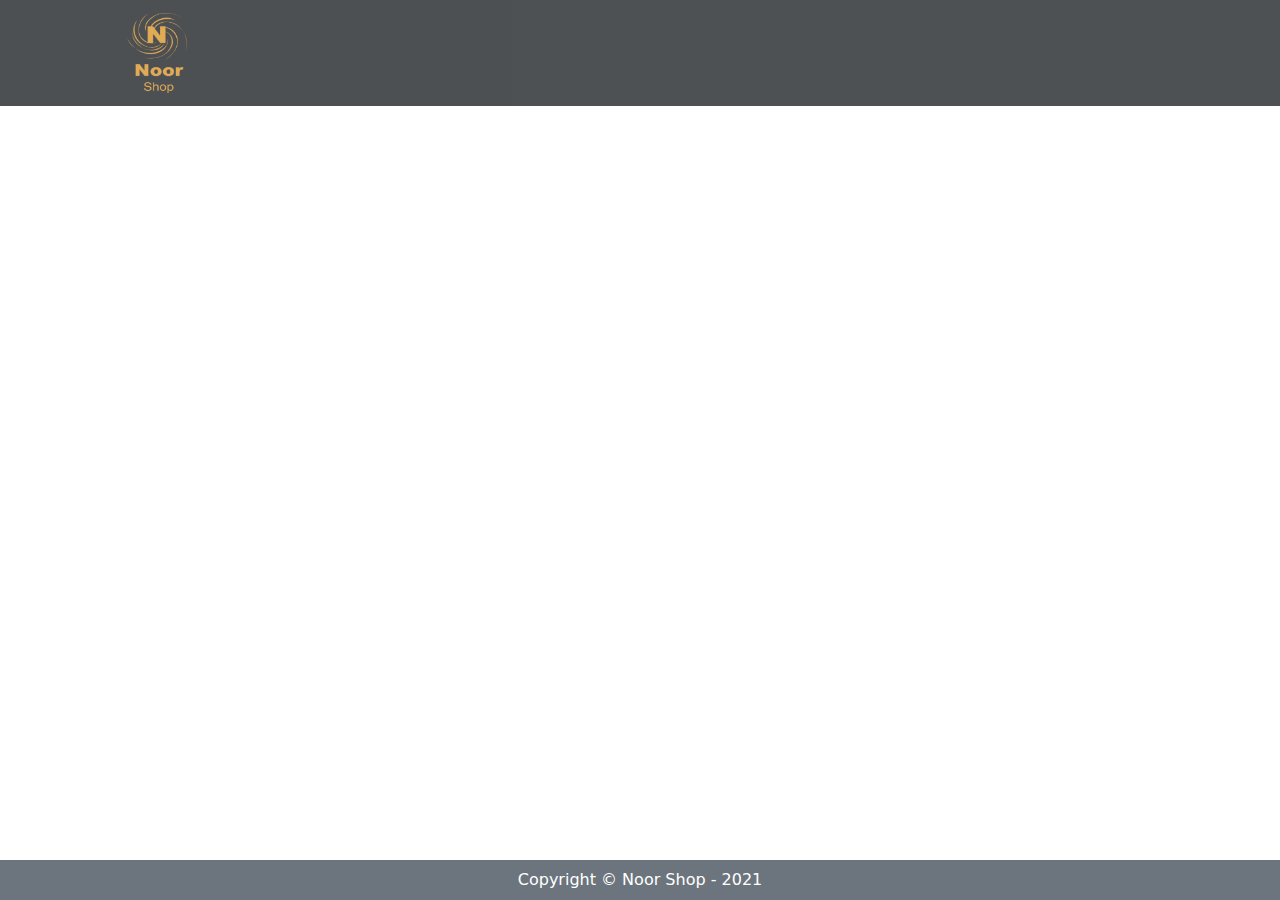
<file: index.html>
<!DOCTYPE html>
<html lang="en">
  <head>
    <meta charset="UTF-8" />
    <meta http-equiv="X-UA-Compatible" content="IE=edge" />
    <meta name="viewport" content="width=device-width, initial-scale=1.0" />
    <title>Noor Shop</title>
    <link rel="stylesheet" href="bootstrap.css" />
  </head>
  <body>
    <div class="nav">
      <nav class="navbar bg-dark fixed-top" style="opacity: 80%">
        <div class="container">
          <a class="navbar-brand" href="index.html">
            <img src="images/logo.png" alt="logo" width="150" height="80" />
          </a>
        </div>
      </nav>
    </div>
    <div
      style="
        margin-bottom: 10rem;
        margin-top: 10rem;
        margin-left: 14rem;
        margin-right: 14rem;
        justify-self: center;
        border-color: rgb(219, 137, 30);
      "
      class="container"
    >
      <div
        class="row"
        id="cardId"
        style="border-color: rgb(219, 137, 30)"
      >
    
    
    </div>
    </div>
    <footer class="py-2 bg-secondary fixed-bottom">
      <p class="m-0 text-center text-white">
        Copyright &copy; Noor Shop - 2021
      </p>
    </footer>

    <script src="https://code.jquery.com/jquery-3.6.0.js"></script>

    <script>
      fetch("https://webacademy.se/fakestore/")
        .then((response) => response.json())
        .then((data) => cardGen(data));

      const cardGen = (response) => {
        for (let index = 0; index < response.length; index++) {
          document.getElementById("cardId").innerHTML += `
          
          
          <div class="card col-lg-3 col-md-4"  >
            <img style="margin-top: 1rem;" class="card-img-top" src="${response[index].image}"  alt="product image" />
            <div class="card-body">
              <div>
                <h4
                class="card-title"
                style="text-align: center; color: rgb(134, 24, 24)"
                >${response[index].title}</h4>
                </div>
                
                <div class="d-flex justify-content-between">
                  <h5 class="price">$${response[index].price}</h5>
                  <a href="shoppingcart.html"><button class="btn btn-secondary"; value="${response[index].id}" style="align-content: right">
                    Köp
                    </button>
                  </a>
                    </div>
                    
                    
                    <hr />
                    <p class="description" style="margin-bottom: 0">${response[index].description}</p>
                    
                    </div>
                    
                    </div>`;
        }

        const idList = new Array();
        const titleList = new Array();
        const priceList = new Array();
        const imageList = new Array();
        const descriptionList = new Array();

        response.forEach((element) => {
          idList.push(element.id);
          titleList.push(element.title);
          priceList.push(element.price);
          imageList.push(element.image);
          descriptionList.push(element.description);
        });

        $(document).ready(function () {
          $("button").click(function () {
            response.forEach((element) => {
              let send = new Array();

              if (this.value == element.id) {
                send.push(
                  idList[element.id - 1],
                  titleList[element.id - 1],

                  priceList[element.id - 1],

                  imageList[element.id - 1],

                  descriptionList[element.id - 1]
                );

                localStorage.setItem("product", send);
              }
            });
          });
        });
      };
    </script>
  </body>
</html>
</file>
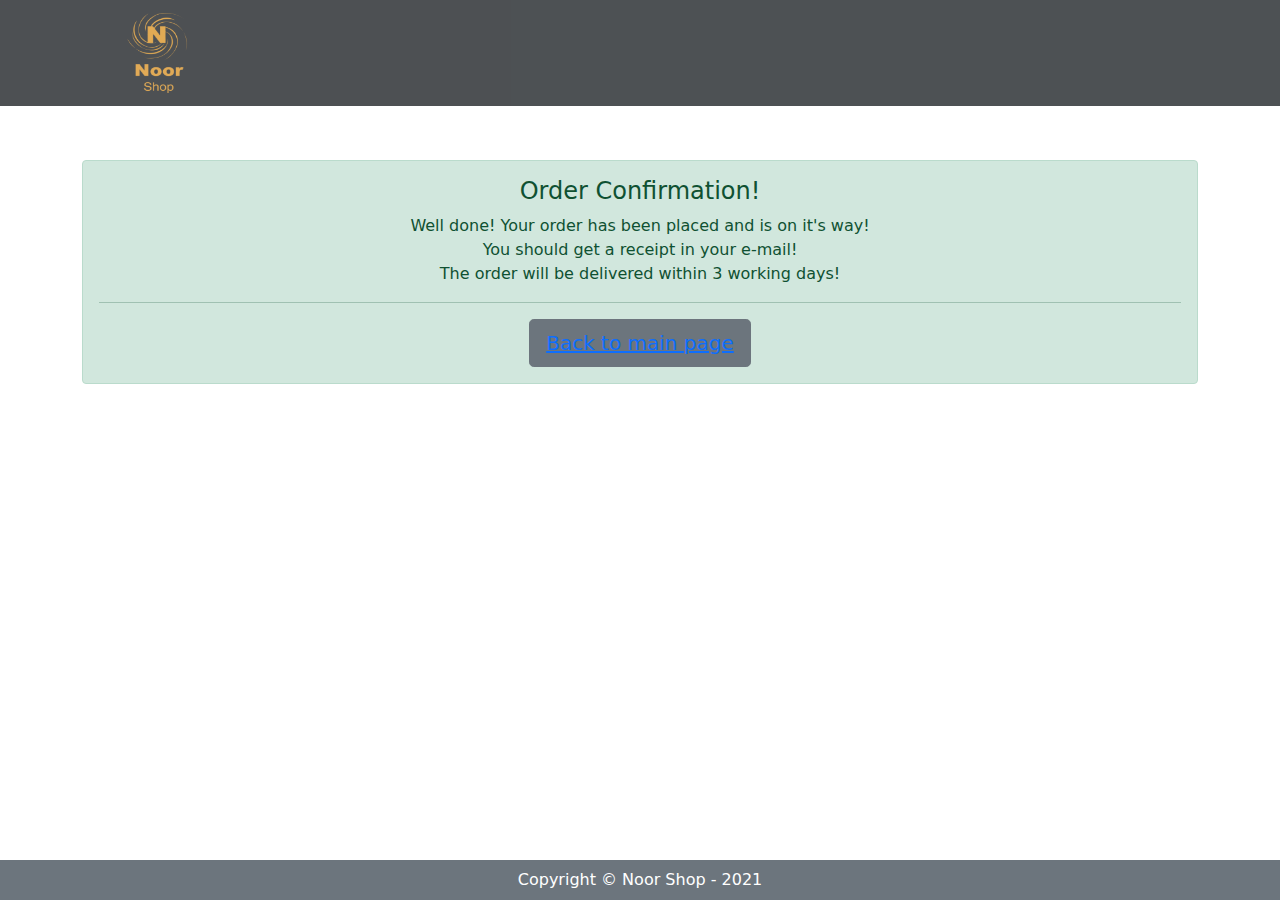
<file: tacksida.html>
<!DOCTYPE html>
<html lang="en">
  <head>
    <meta charset="UTF-8" />
    <meta http-equiv="X-UA-Compatible" content="IE=edge" />
    <meta name="viewport" content="width=device-width, initial-scale=1.0" />
    <title>Noor Shop</title>
    <link rel="stylesheet" href="bootstrap.css" />
  </head>
  <body>
    <div class="nav">
      <nav class="navbar bg-dark fixed-top" style="opacity: 80%">
        <div class="container">
          <a class="navbar-brand" href="index.html">
            <img src="images/logo.png" alt="logo" width="150" height="80" />
          </a>
        </div>
      </nav>
    </div>
    <div
      style="
        margin-bottom: 10rem;
        margin-top: 10rem;
        margin-left: 14rem;
        margin-right: 14rem;
        justify-self: center;
        border-color: rgb(219, 137, 30);
      "
      class="container"
    >
      <div class="alert alert-success text-center" role="alert">
        <h4 class="alert-heading">Order Confirmation!</h4>
        <p>
          Well done! Your order has been placed and is on it's way! <br />
          You should get a receipt in your e-mail! <br />
          The order will be delivered within 3 working days!
        </p>
        <hr />
        <p class="mb-0">
          <button class="btn btn-lg btn-secondary">
            <a href="index.html"> Back to main page</a>
          </button>
        </p>
      </div>
    </div>
    <footer class="py-2 bg-secondary fixed-bottom">
      <p class="m-0 text-center text-white">
        Copyright &copy; Noor Shop - 2021
      </p>
    </footer>

    <script src="https://code.jquery.com/jquery-3.6.0.js"></script>

    <script></script>
  </body>
</html>
</file>
